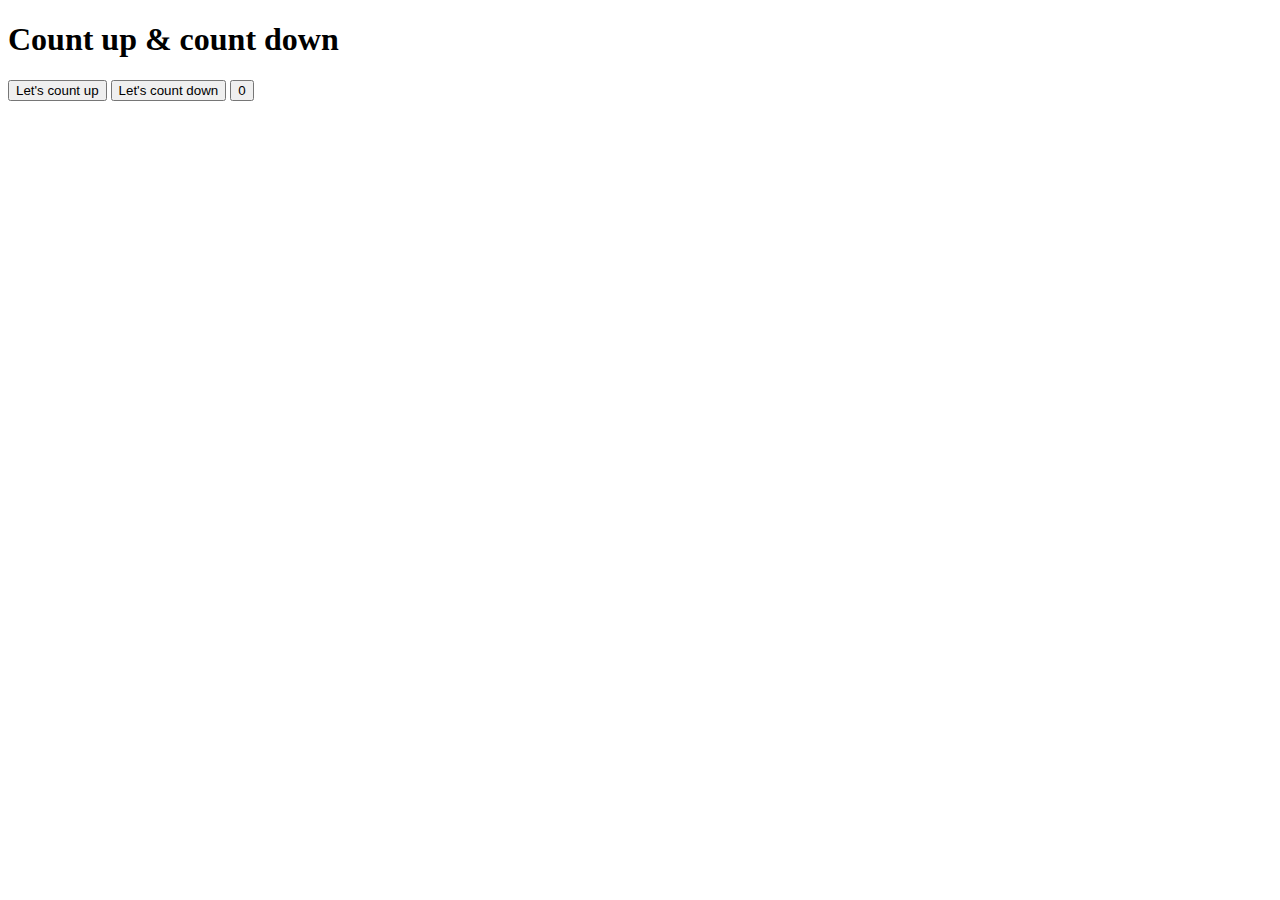
<file: Ex2/index.html>
<!DOCTYPE html>
<html lang="en">
<head>
    <meta charset="UTF-8">
    <meta http-equiv="X-UA-Compatible" content="IE=edge">
    <meta name="viewport" content="width=device-width, initial-scale=1.0">
    <link rel ="stylesheet" href="">
    <title>Exercice 2 Part 3 JQuery</title>
</head>
<body>
    <h1>Count up & count down</h1>
    <button id="counter1">Let's count up</button>
    <button id="counter2">Let's count down</button>

    <input type="button" id="number" value ="0">



    <script src="https://code.jquery.com/jquery-3.6.0.min.js"
    integrity="sha256-/xUj+3OJU5yExlq6GSYGSHk7tPXikynS7ogEvDej/m4="
    crossorigin="anonymous"></script>
    <script src ='main.js'></script>
</body>
</html>
</file>
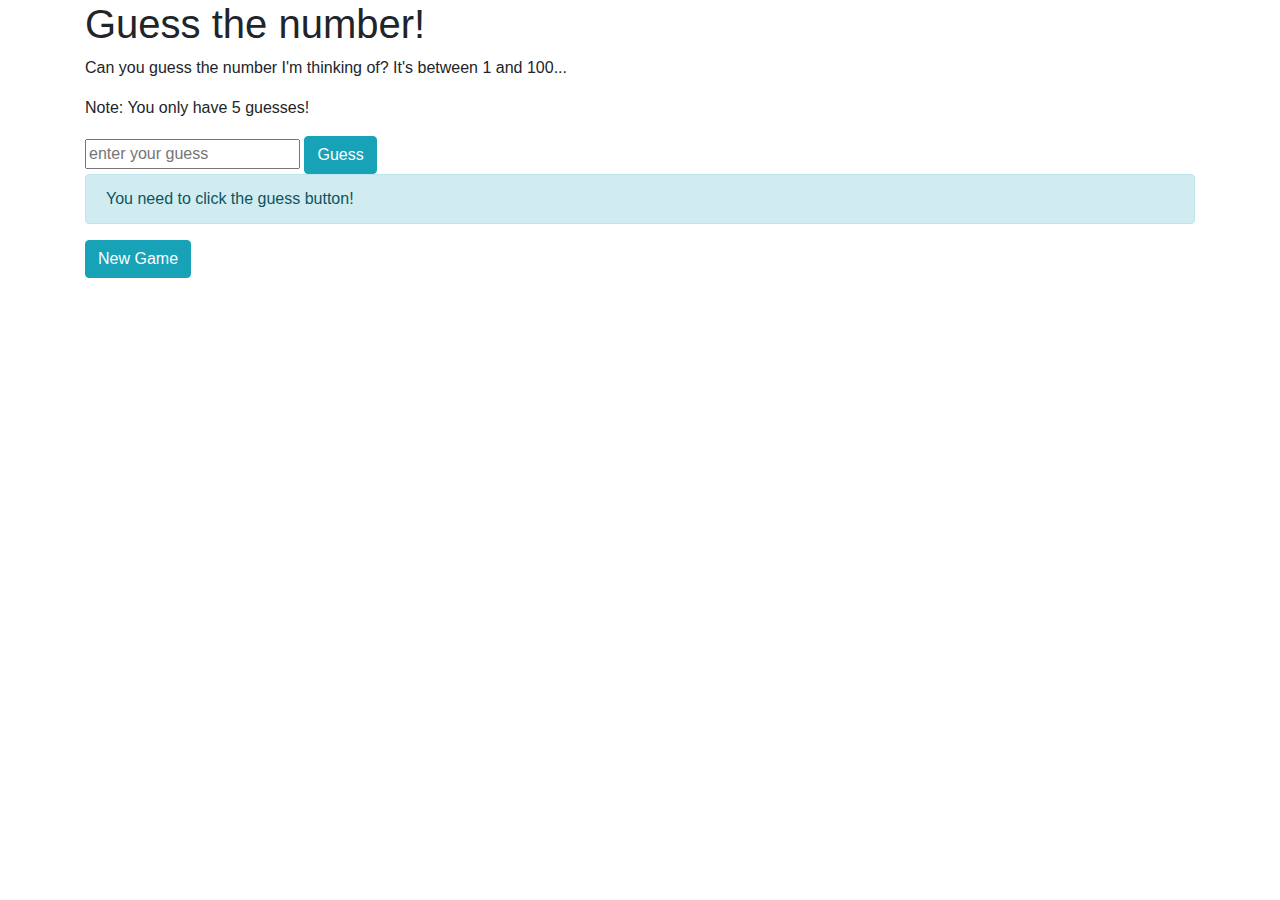
<file: Ex3/index.html>
<!DOCTYPE html>
<html lang="en">
<head>
    <meta charset="UTF-8">
    <meta http-equiv="X-UA-Compatible" content="IE=edge">
    <meta name="viewport" content="width=device-width, initial-scale=1.0">
    <link rel="stylesheet" href="https://cdn.jsdelivr.net/npm/bootstrap@4.6.0/dist/css/bootstrap.min.css"> 
    <title>Exercice 3 Part 3 JQuery</title>
</head>
<body>
    <div class="container">
        <h1>Guess the number!</h1>
        <p>Can you guess the number I'm thinking of? It's between 1 and 100...</p>
        <p>Note: You only have 5 guesses!</p>
            <div>
                <input type="number" id="guess" placeholder="enter your guess"/>
                <button id="guess-button" class="btn btn-info">Guess</button>
            </div>
                    <p id="feedback"></p>
                    <p><button id="new-game" class="btn btn-info">New Game</button></p> 
                    <!--I wrapped in a paragraph tag in order for the btn to go to the next line-->
    </div>
    <script src="https://code.jquery.com/jquery-3.6.0.min.js"
     integrity="sha256-/xUj+3OJU5yExlq6GSYGSHk7tPXikynS7ogEvDej/m4="
    crossorigin="anonymous"></script>
    <script src="https://cdn.jsdelivr.net/npm/bootstrap@4.6.0/dist/js/bootstrap.min.js"></script> 
    <script src ='main.js'></script>
</body>
</html>
</file>
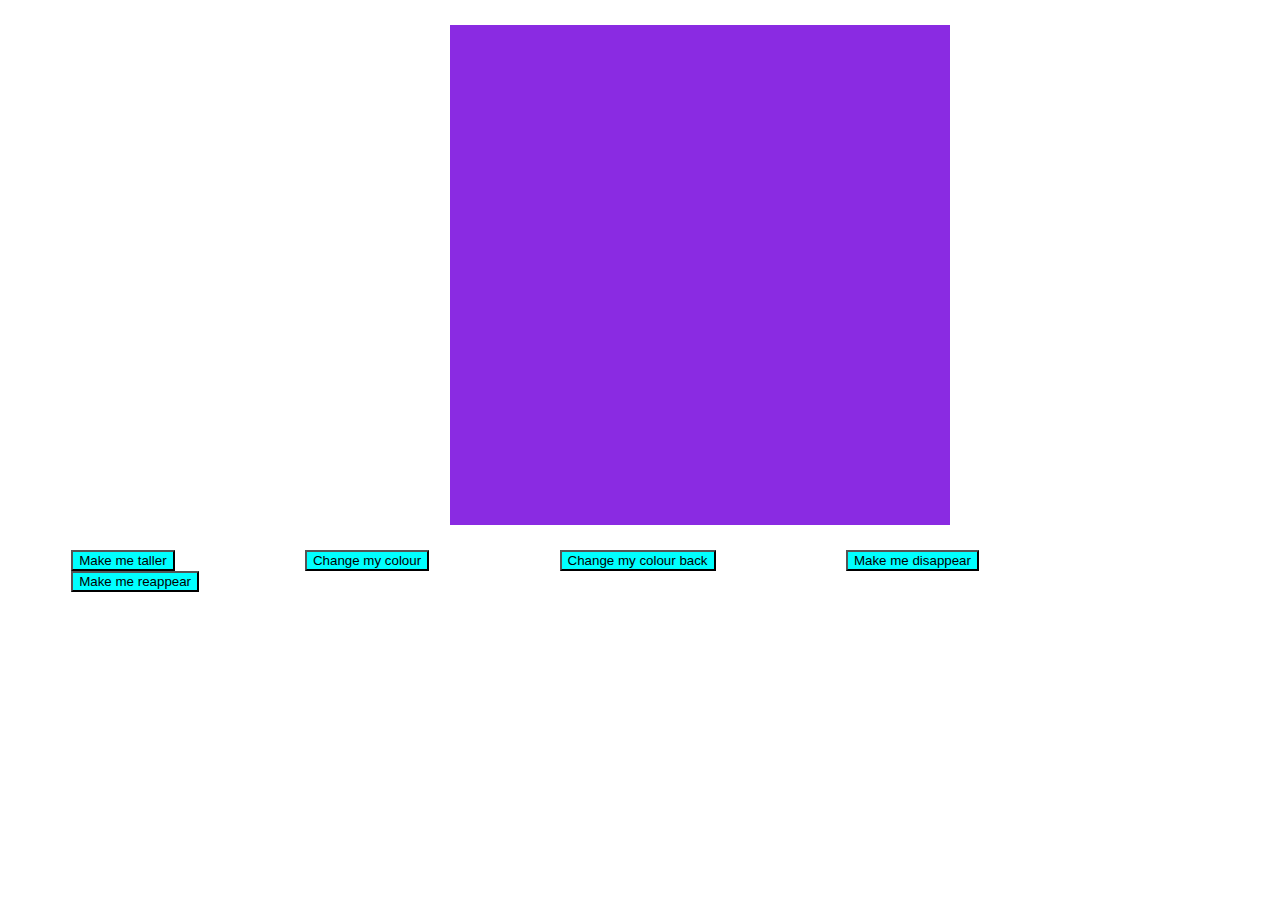
<file: Ex4/index.html>
<!DOCTYPE html>
<html lang="en">
<head>
    <meta charset="UTF-8">
    <meta http-equiv="X-UA-Compatible" content="IE=edge">
    <meta name="viewport" content="width=device-width, initial-scale=1.0">
    <link rel="stylesheet" href ="style.css">
    <title>Exercice 4 Part 3 JQuery</title>
</head>
<body>
    <div id="colored-block"></div>
        <button id="makeTaller" class="btn">Make me taller</button>
        <button id="changeColour" class="btn">Change my colour</button>
        <button id="changeColourBack" class="btn">Change my colour back</button>
        <button id="disappear" class="btn">Make me disappear</button>
        <button id="reappear" class="btn">Make me reappear</button>
       

    <script src="https://code.jquery.com/jquery-3.6.0.min.js"
    integrity="sha256-/xUj+3OJU5yExlq6GSYGSHk7tPXikynS7ogEvDej/m4="
   crossorigin="anonymous"></script>
   <script src ='main.js'></script>
</body>
</html>
</file>
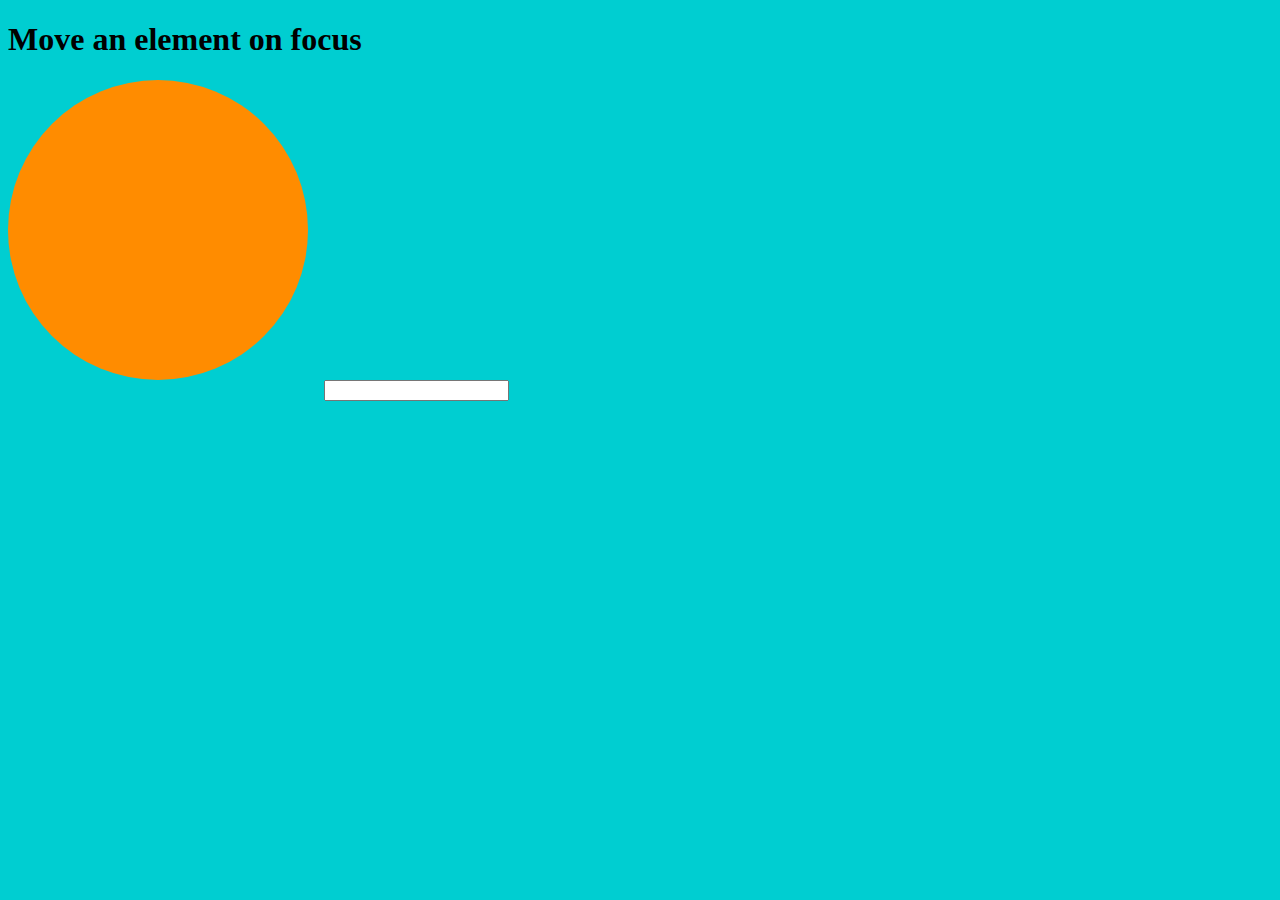
<file: Ex5/index.html>
<!DOCTYPE html>
<html lang="en">
<head>
    <meta charset="UTF-8">
    <meta http-equiv="X-UA-Compatible" content="IE=edge">
    <meta name="viewport" content="width=device-width, initial-scale=1.0">
    <link rel= "stylesheet" href = "style.css">
    <title>Exercice 5 Part 3 JQuery</title>
</head>
<body>
    <h1>Move an element on focus</h1>
            <div id="moveMe"> </div>
            <input type="text" id="focus" value ="">

    <script src="https://code.jquery.com/jquery-3.6.0.min.js"
    integrity="sha256-/xUj+3OJU5yExlq6GSYGSHk7tPXikynS7ogEvDej/m4="
   crossorigin="anonymous"></script>
   <script src ='main.js'></script>
</body>
</html>
</file>
<file: Ex4/style.css>
#colored-block{
    margin-top: 25px;
    margin-left: 35%;
    margin-bottom: 25px;
    height: 500px;
    width: 500px;
    background-color: blueviolet;
}
button{
    margin-left: 5%;
    margin-right: 5%;
    background-color:cyan;
}
/* colour classes
.colour1{

}
.colour2{

}

/*hide/show classes
.hide{

}
.show{

} */
</file>
<file: Ex5/style.css>
body{
background-color: darkturquoise;

}
#moveMe{
    position: relative;
    background-color: darkorange;
    width: 300px;
    height: 300px;   
    border-radius: 50%;
}
input{
    margin-left: 25%;
}
</file>
